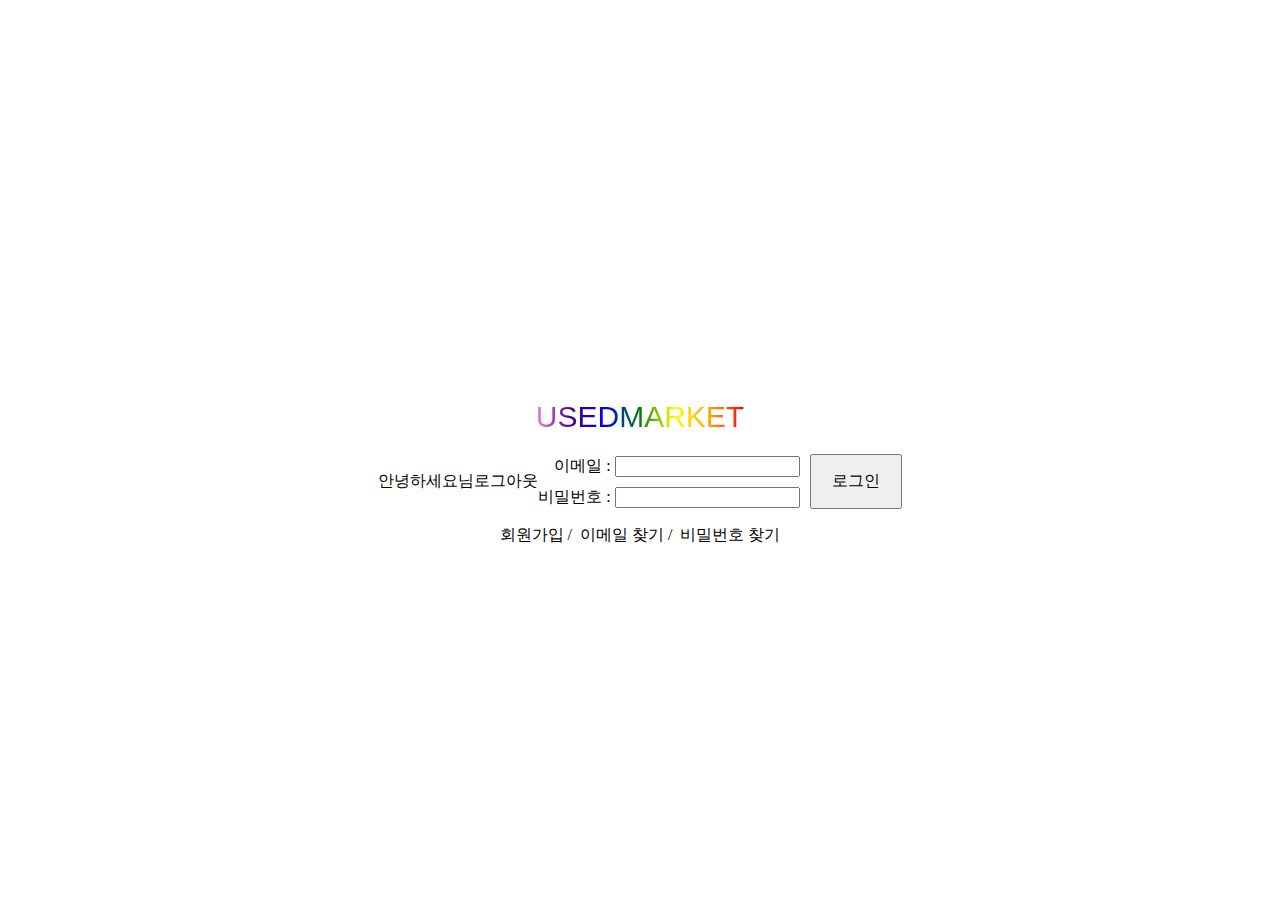
<file: src/main/resources/templates/index.html>
<html xmlns:th="http://www.thymeleaf.org"
      xmlns:sec="http://www.thymeleaf.org/extras/spring-security">
<head>
    <meta charset="UTF-8">
    <title>메인 페이지</title>
    <style>
        .total {
            display: flex;
            justify-content: center;
            align-items: center;
            height: 100vh;
            margin: 0;
            flex-direction: column;
        }

        .usedMarket {
            font-size: 30px;
            background: linear-gradient(to right, violet, indigo, blue, green, yellow, orange, red);
            -webkit-background-clip: text;
            color: transparent;
            text-align: center;
            font-family: 'Arial', sans-serif;
            margin-bottom: 20px;
            position: relative;
            animation: bendText 2s infinite;
        }

        @keyframes bendText {
            0% {
                transform: skewX(-15deg);
            }
            50% {
                transform: skewX(15deg);
            }
            100% {
                transform: skewX(-15deg);
            }
        }

        .usedMarket:before {
            content: '\1F4AB';
            font-size: 50px;
            position: absolute;
            top: -20px;
            left: 50%;
            transform: translateX(-50%);
        }

        .formContainer {
            display: flex;
            align-items: center;
        }

        .formClass,
        .formClass2,
        .links {
            list-style: none;
            margin: 0;
            padding: 0;
        }

        .formClass {
            display: flex;
            flex-direction: column;
            align-items: flex-end; /* Align items to the right */
            margin-right: 10px; /* Add some margin to separate from formClass2 */
        }

        .formClass2 button {
         padding: 15px 20px; /* 원하는 크기로 조절하세요. */
        font-size: 16px; /* 원하는 글자 크기로 조절하세요. */
        }

        .link1 {
        display:inline-block;
        }
        .link2 {
        display:inline-block;
        }
        .link3 {
        display:inline-block;
        }

    </style>

</head>

<body>


<div class="total">
    <p class="USEDMARKET" sec:authorize="isAnonymous()">USEDMARKET</p>
    <form method="post" action="/login">
        <div class="formContainer">
            <li sec:authorize="isAuthenticated()" style="list-style:none;">
                <p>안녕하세요<a th:href="@{/mypageView}"><span sec:authentication="name"></span></a>님</p>
            </li>
            <li sec:authorize="isAuthenticated()" style="list-style:none">
                <a th:href="@{/board/logout}">로그아웃</a>
            </li>
            <div class="formClass">
                <li sec:authorize="isAnonymous()" style="list-style:none; margin-bottom:10px">
                    이메일 : <input type="text" name="email" class="email">
                </li>
                <li sec:authorize="isAnonymous()" style="list-style:none;">
                    비밀번호 : <input type="password" name="password" class="password">
                </li>
            </div>
            <div class="formClass2">

                <li sec:authorize="isAnonymous()" style="list-style:none;">
                    <button type="submit">로그인</button>
                </li>
                <input type="hidden" th:name="${_csrf?.parameterName}" th:value="${_csrf?.token}">
            </div>
        </div>
    </form>
    <div class="links">
        <div class="link1">
            <li sec:authorize="isAnonymous()" style="list-style:none;">
                <a th:href="@{/UserJoinPage}">회원가입</a>&nbsp;/
            </li>
        </div>
        <div class="link2">
            <li sec:authorize="isAnonymous()" style="list-style:none;">
                &nbsp;<a th:href="@{/findEmailPage}">이메일 찾기</a>&nbsp;/
            </li>
        </div>
        <div class="link3">
            <li sec:authorize="isAnonymous()" style="list-style:none;">
                &nbsp;<a th:href="@{/memberFindPw}">비밀번호 찾기</a>
            </li>
        </div>
    </div>
</div>
<!--<li sec:authorize="isAuthenticated()" style="list-style:none">-->
<!--    <a th:href="@{/boardList}">판매</a>-->
<!--</li>-->
</body>
</html>
</file>
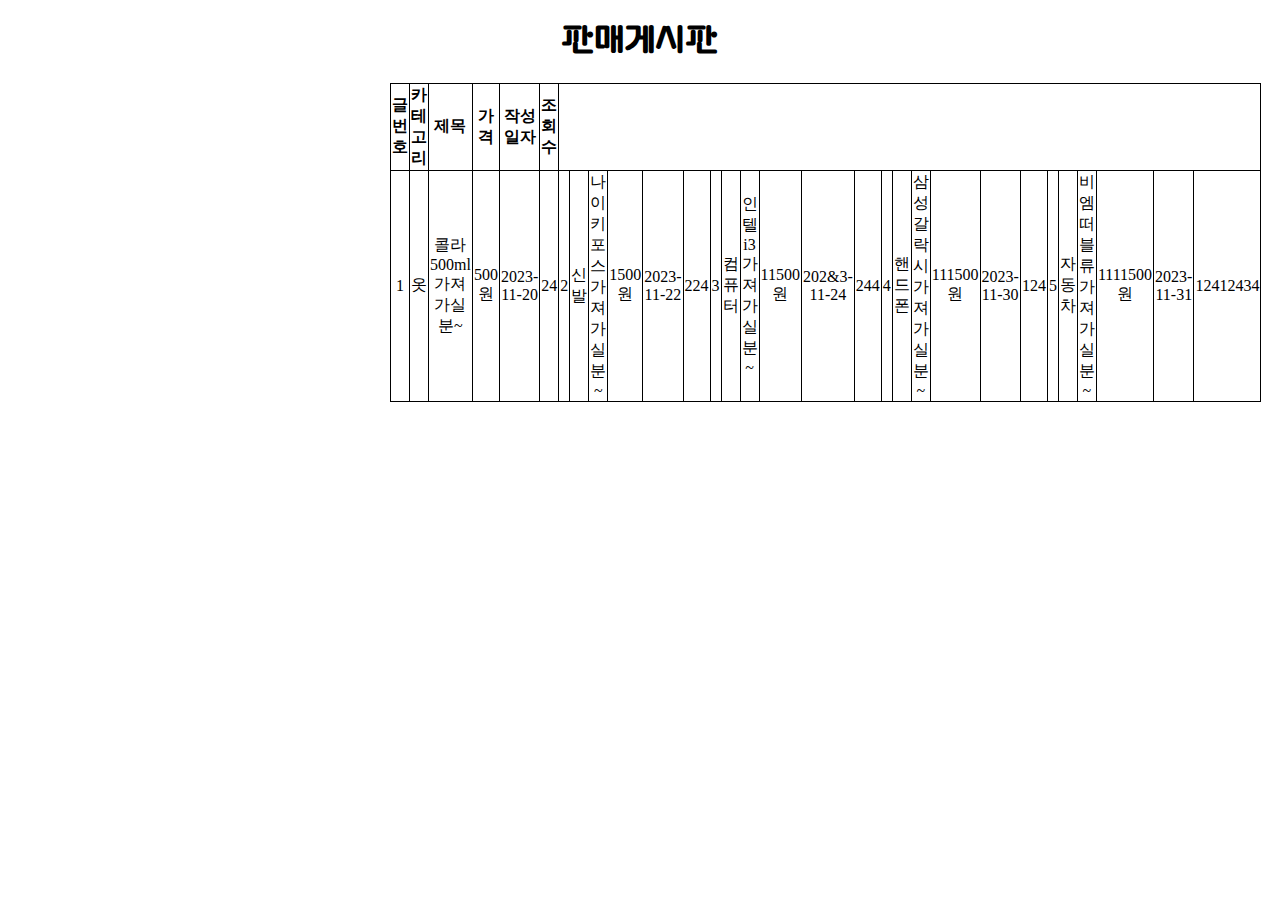
<file: src/main/resources/templates/boardlist.html>
<!DOCTYPE html>
<html lang="en">
<head>
    <meta charset="UTF-8">
    <title>게시판 리스트</title>
</head>

<style>
    @import url('https://fonts.googleapis.com/css2?family=Gugi&display=swap');
    h1 {
        font-family: 'Gugi', sans-serif;
        text-align : center;
    }
    .list {
        width : 500px;
        margin : 0 auto;
        margin-top : 20px;
    }
    table {
        border : 1px solid;
        border-collapse : collapse;
    }
    th, td {
        border : 1px solid;
        width : 400px;
        text-align : center;
    }
</style>

<body>
    <!--게시판제목-->
    <h1>판매게시판</h1>

    <!--게시판-->
    <div class="list">
        <table>
            <thead>
                <tr>
                    <th>글번호</th><th>카테고리</th><th>제목</th><th>가격</th><th>작성일자</th><th>조회수</th>
                </tr>
            </thead>
            <tbody>
                <tr>
                    <td>1</td><td>옷</td><td>콜라500ml 가져가실분~</td><td>500원</td><td>2023-11-20</td><td>24</td>
                    <td>2</td><td>신발</td><td>나이키포스 가져가실분~</td><td>1500원</td><td>2023-11-22</td><td>224</td>
                    <td>3</td><td>컴퓨터</td><td>인텔i3 가져가실분~</td><td>11500원</td><td>202&3-11-24</td><td>244</td>
                    <td>4</td><td>핸드폰</td><td>삼성갈락시 가져가실분~</td><td>111500원</td><td>2023-11-30</td><td>124</td>
                    <td>5</td><td>자동차</td><td>비엠떠블류 가져가실분~</td><td>1111500원</td><td>2023-11-31</td><td>12412434</td>
                </tr>
            </tbody>
        </table>
    </div>
</body>
</html>
</file>
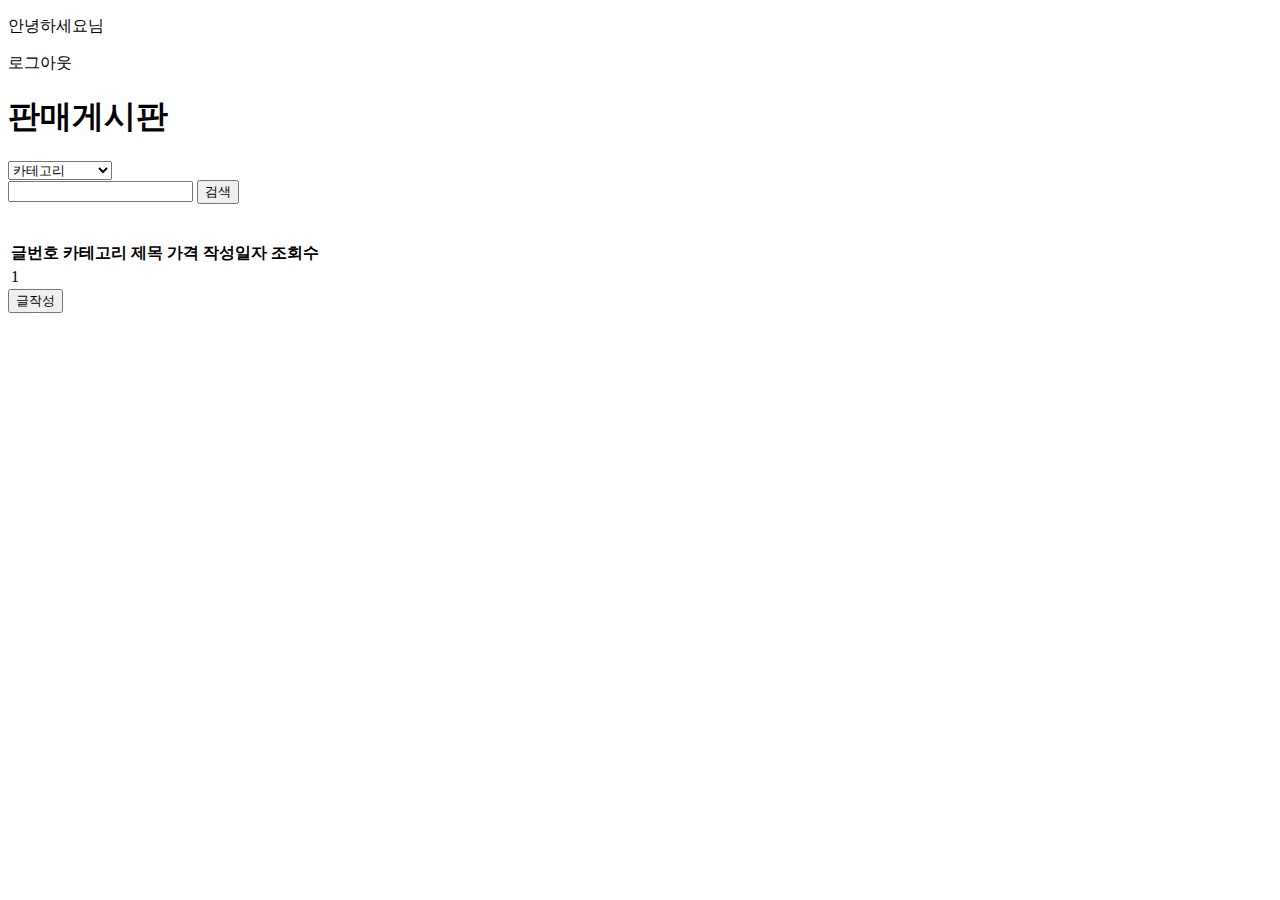
<file: src/main/resources/templates/boardList.html>
<!DOCTYPE html>
<html xmlns:th="http://www.thymeleaf.org"
      xmlns:sec="http://www.thymeleaf.org/extras/spring-security">
<head>
    <meta charset="UTF-8">
    <title>게시판 리스트</title>
    <link rel="preconnect" href="https://fonts.googleapis.com">
    <link rel="preconnect" href="https://fonts.gstatic.com" crossorigin>
    <link href="https://fonts.googleapis.com/css2?family=Sunflower:wght@300&display=swap" rel="stylesheet">
    <link th:href="@{/css/board/boardList.css}" rel="stylesheet" />

</head>
<body>
<!--Title-->
<div class="myInfo">
    <li sec:authorize="isAuthenticated()" style="list-style:none;">
        <p>안녕하세요<a th:href="@{/mypageView}"><span sec:authentication="name"></span></a>님</p>
    </li>
    <li sec:authorize="isAuthenticated()" style="list-style:none">
        <a th:href="@{/board/logout}">로그아웃</a>
    </li>
</div>
<h1>판매게시판</h1>

<!--검색-->

<div class="findClass">
    <form class="findForm" th:action="@{/board/list}" method="get">
        <div class="categoryDiv">
            <select class="category" name="bCategory">
                <option value="" disabled selected>카테고리</option>
                <option>디지털기기</option>
                <option>가구/인테리어</option>
                <option>유아동</option>
                <option>의류</option>
                <option>생활가전</option>
                <option>생활/주방</option>
                <option>식품</option>
                <option>스포츠/레저</option>
                <option>취미/게임</option>
                <option>뷰티/미용</option>
                <option>식물</option>
                <option>반려동물용품</option>
                <option>티켓/도서</option>
                <option>기타</option>
            </select>
        </div>

        <input class="findInput" type="text" name="searchKeyword">
        <button class="findBtn" type="submit">검색</button>
    </form>
</div><br><br>

<!--게시판-->
<div class="list">
    <table>
        <thead>
        <tr>
            <th>글번호</th>
            <th>카테고리</th>
            <th>제목</th>
            <th>가격</th>
            <th>작성일자</th>
            <th>조회수</th>
        </tr>
        </thead>
        <tbody>
        <tr th:each="board : ${list}">
            <td th:text="${board.bId}">1</td>
            <td th:text="${board.bCategory}"></td>
            <td>
                <a th:text="${board.bTitle}" th:href="@{/board/view(id=${board.bId})}"></a>
            </td>
            <td th:text="${board.bPrice}"></td>
            <td th:text="${board.bDate}"></td>
            <td th:text="${board.bViews}"></td>
        </tr>
        </tbody>
    </table>

    <!--글작성버튼-->
    <button class="writeButton" th:onclick="|location.href='@{/board/write}'|">글작성</button>

    </br>

    <div class="pageDiv">
        <!--Paging-->
        <th:block th:each="page : ${#numbers.sequence(startPage, endPage)}">
            <a class="pageNumber" th:if="${page != nowPage}"
               th:href="@{/board/list(page = ${page -1}, searchKeyword = ${param.searchKeyword})}"
               th:text="${page}"></a>
            <strong class="pageStrong" th:if="${page == nowPage}" th:text="${page}"></strong>
        </th:block>

    </div>
</div>
</body>
</html>
</file>
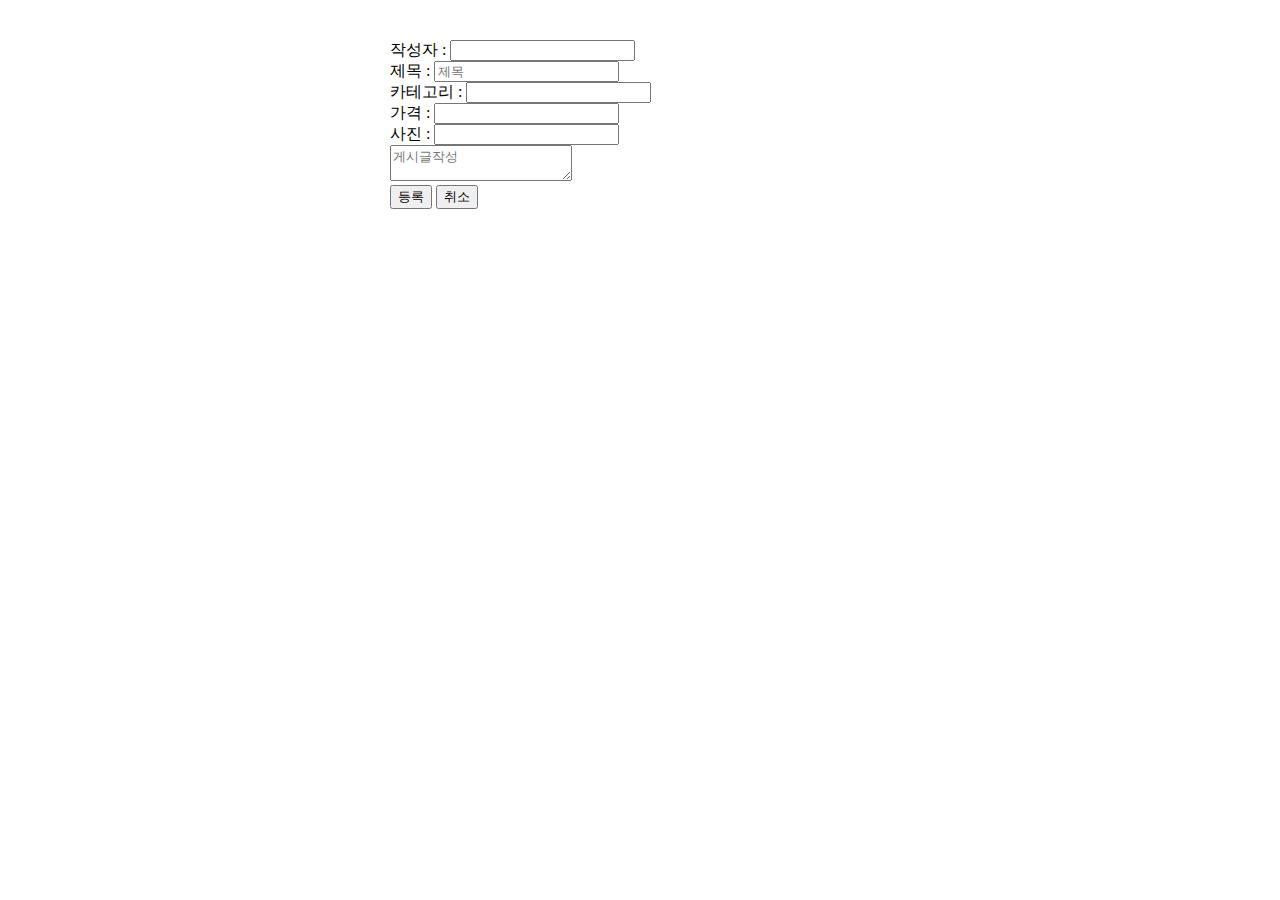
<file: src/main/resources/templates/boradWrite.html>
<!DOCTYPE html>
<html lang="en" xmlns:th="http://www.thymeleaf.org">
<head>
    <meta charset="UTF-8">
    <title>게시판 페이지</title>
</head>

<style>
    .boardPage {
        width : 500px;
        margin : 0 auto;
        margin-top : 40px;
    }
</style>

<body>
    <div class="boardPage">
        <form action="/board/list">
            작성자 : <input class="writer" type="text" th:text="{}"></br>
            제목 : <input class="title" placeholder="제목"></br>
            카테고리 : <input class="category"></br>
            가격 : <input class="price"></br>
            사진 : <input class="image"></br>
            <textarea class="content" placeholder="게시글작성"></textarea></br>
            <button type="submit">등록</button>
            <button href="#">취소</button>
        </form>
    </div>
</body>
</html>
</file>
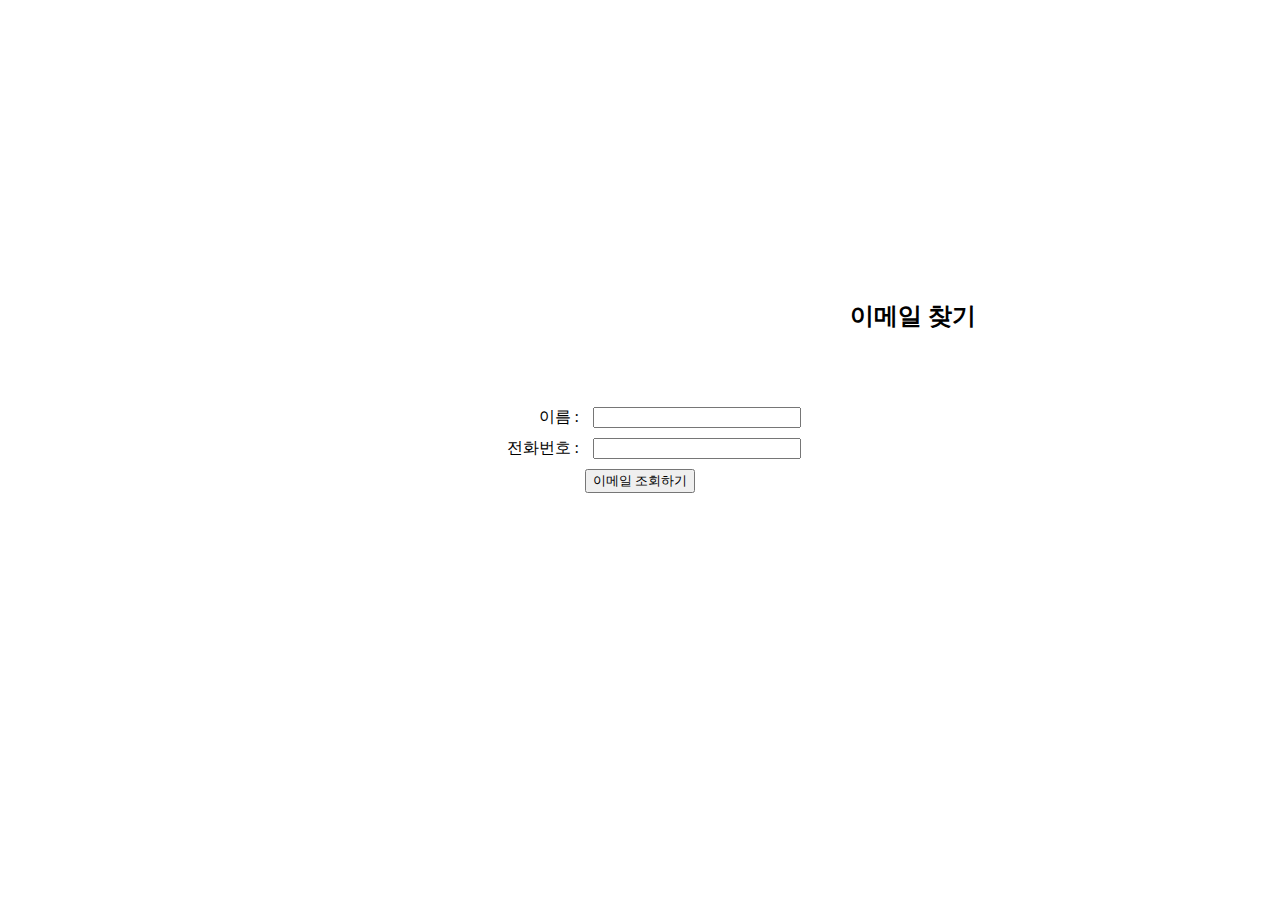
<file: src/main/resources/templates/findEmail.html>
<!DOCTYPE html>
<html lang="en" xmlns:th="http://www.thymeleaf.org">
<head>
    <meta charset="UTF-8">
    <title>Title</title>
    <script src="https://code.jquery.com/jquery-3.6.4.min.js"></script>
    <style>
        body {
           display: flex;
           align-items: center;
           justify-content: center;
           height: 100vh;
           margin: 0;
       }

       form {
           text-align: center;
       }

       h2 {
           margin: 0; /* Remove default margin */
           position: absolute;
           left: 850px;
           top: 300px;
       }

       span, input {
           display: block;
           margin-bottom: 10px; /* Adjust the margin as needed */
       }

       .nameSpan, .phoneSpan {
           display: inline-block;
           width: 100px; /* Adjust the width as needed */
           text-align: right;
           margin-right: 10px; /* Adjust the margin as needed */
       }

       .nameInput, .phoneInput {
           display: inline-block;
           width: 200px; /* Adjust the width as needed */
       }
    </style>
</head>


<body>


<h2>이메일 찾기</h2>

<form action="/findEmail" method="post" id="findEmail">
<span class="nameSpan">이름 : </span> <input type="text" name="name" class="nameInput"><br>
<span class="phoneSpan">전화번호 : </span> <input type="text" name="phone" class="phoneInput"><br>
<button type="submit">이메일 조회하기</button>
</form>
</div>

</body>
</html>
</file>
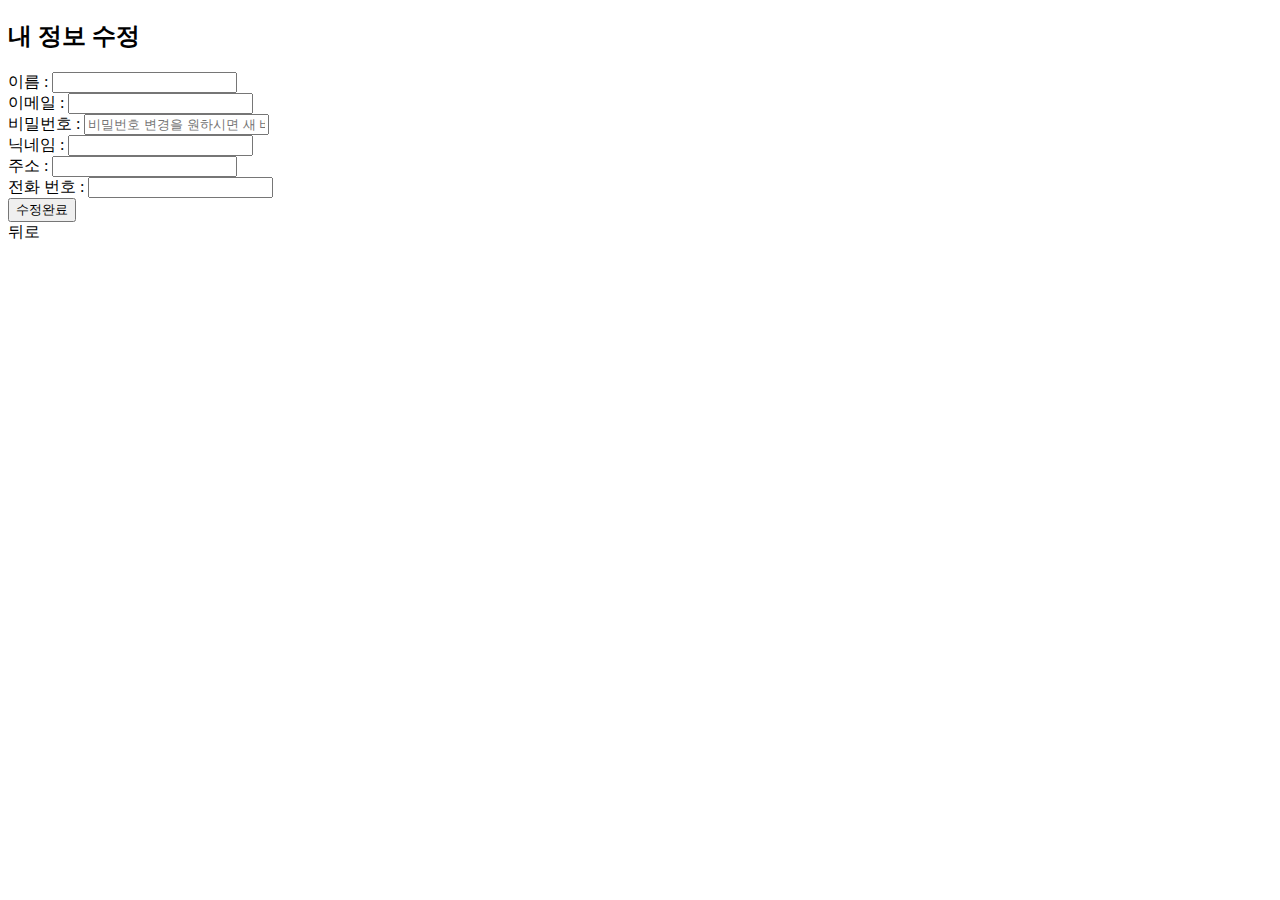
<file: src/main/resources/templates/modifyMyInfo.html>
<!DOCTYPE html>
<html xmlns:th="http://www.thymeleaf.org"
      xmlns:sec="http://www.thymeleaf.org/extras/spring-security">
<head>
    <meta charset="UTF-8">
    <title>Title</title>
</head>
<body>
<h2>내 정보 수정</h2>
<form th:action="@{/modify/{email}(email=${member.email})}" method="post">
    <span>이름 :</span> <input name="name" th:value="${member.name}" readonly><br>
    <span>이메일 : </span><input name="email" th:value="${member.email}" readonly><br>
    <span>비밀번호 : </span> <input name="password" type="password" placeholder="비밀번호 변경을 원하시면 새 비밀번호를 입력해주세요"><br>
    <span>닉네임 :</span> <input name="nickname" th:value="${member.nickname}"><br>
    <span>주소 :</span> <input name="address" th:value="${member.address}"><br>
    <span>전화 번호 :</span> <input name="phone" th:value="${member.phone}"><br>
<button type="submit">수정완료</button>
</form>
<a th:href="@{/mypageView}">뒤로</a>
</body>
</html>
</file>
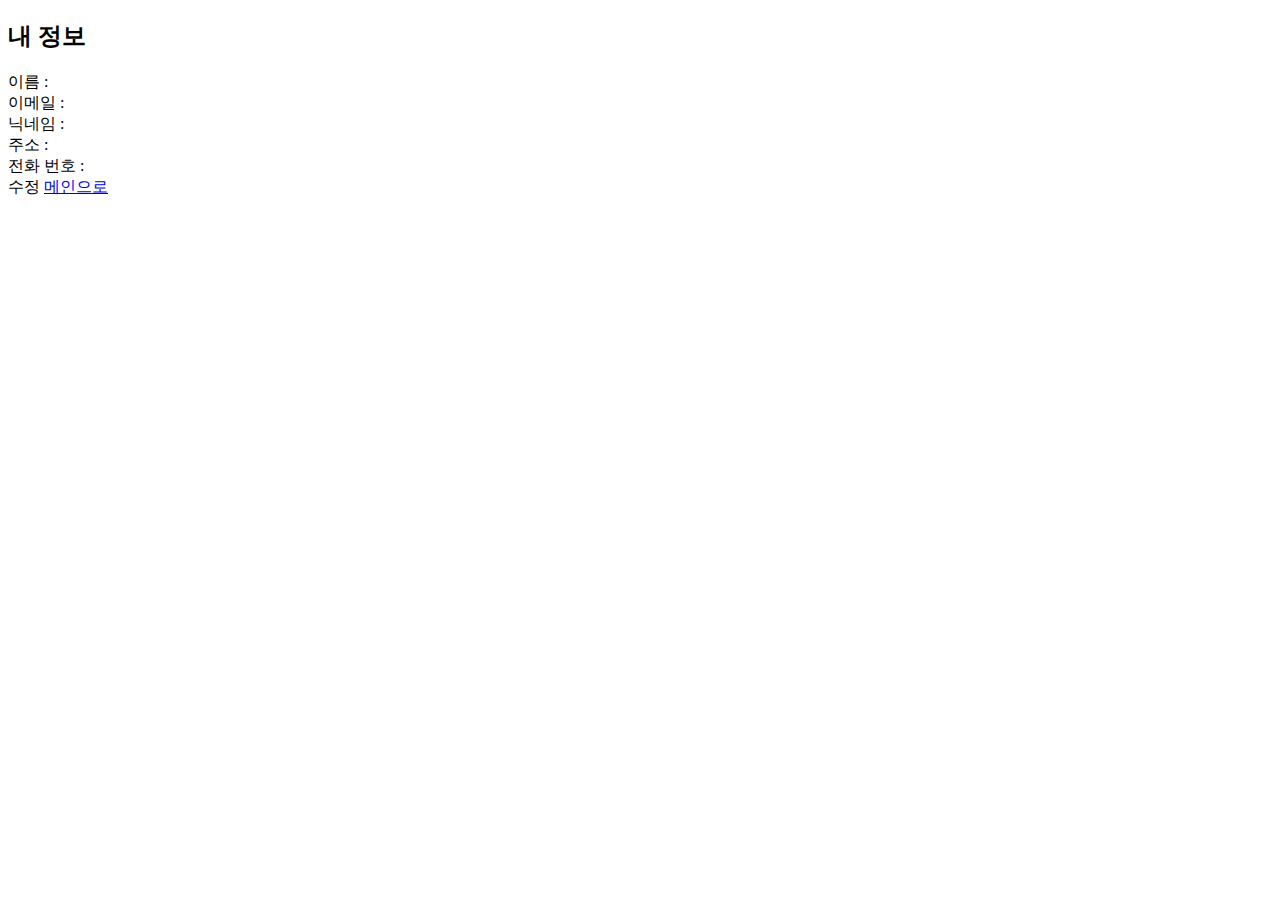
<file: src/main/resources/templates/mypageView.html>
<!DOCTYPE html>
<html xmlns:th="http://www.thymeleaf.org"
      xmlns:sec="http://www.thymeleaf.org/extras/spring-security">
<head>
    <meta charset="UTF-8">
    <title>Title</title>
</head>
<body>
<h2>내 정보</h2>
<span>이름 :</span> <span th:text="${member.name}" readonly></span><br>
<span>이메일 :</span> <span th:text="${member.email}" readonly></span><br>
<span>닉네임 :</span> <span th:text="${member.nickname}" readonly></span><br>
<span>주소 :</span> <span th:text="${member.address}" readonly></span><br>
<span>전화 번호 :</span> <span th:text="${member.phone}" readonly></span><br>
<a th:href="@{/modifyMyInfo/{email}(email=${member.email})}">수정</a>
<a href="/board/list">메인으로</a>
</body>
</html>
</file>
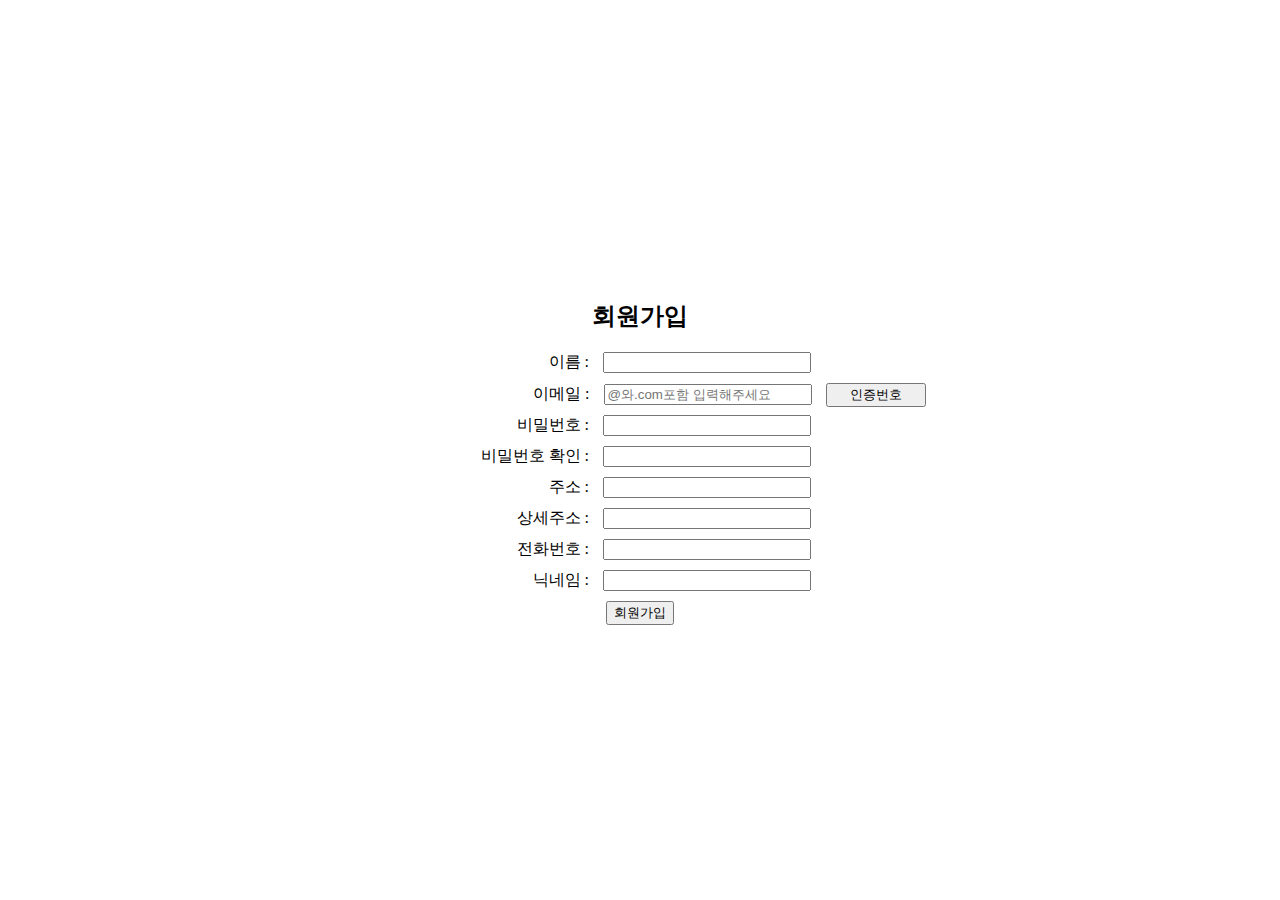
<file: src/main/resources/templates/UserJoinPage.html>
<!DOCTYPE html>
<html xmlns:th="http://www.thymeleaf.org">
<head>
    <meta charset="UTF-8">
    <title>Title</title>
    <script src="https://code.jquery.com/jquery-3.6.4.min.js"></script>
    <style>
        .joinDiv {
        text-align: center;
        margin-top: 300px;
    }

    .inputContainer {
        position: relative;
        display: inline-block;
        margin-left:115px;
    }

    .emailContainer {
        display: flex; /* 수평 정렬을 위한 flex 설정 */
        align-items: baseline; /* 기준선 정렬 (수직 정렬) */
    }

    .checkEmail {
        margin-left: 10px; /* 버튼과 입력창 사이의 간격 조절 */
        cursor: pointer;
        width: 100px; /* 버튼의 가로 크기를 조절하세요. */
    }

    .mailconfirm {
    margin-left : 135px;
    display:none;
    }

    span {
        display: inline-block;
        width: 120px;
        text-align: right;
        margin-right: 10px;
    }

    input {
        width: 200px;
        margin-bottom: 10px;
    }

    #confirmPassword {
        width: 200px;
    }
    </style>
</head>

<body>
<div class="joinDiv">
    <h2>회원가입</h2>

    <form id="signupForm" action="/save" method="post" onsubmit="return validateForm()">
        <span>이름 :</span>
        <input type="text" name="name" required><br>
        <div class="inputContainer">
            <span>이메일 : </span>
            <input type="text" name="email" id="email" placeholder="@와.com포함 입력해주세요" required>
            <button type="button" id="checkEmail" class="checkEmail" >인증번호</button>
        </div>
        <br>
        <div id="mailconfirmContainer" class="mailconfirm">
            <input type="text" id="mailconfirm" placeholder="인증번호를 입력해주세요" required>
            <button type="button" id="checkEm">인증하기</button>
        </div>
        <span>비밀번호 : </span>
        <input type="password" name="password" id="password" required><br>
        <span>비밀번호 확인 : </span>
        <input type="password" name="confirmPassword" id="confirmPassword" required><br>
        <span>주소 : </span>
        <input type="text" name="address" id="address" onclick="findAddress()" required><br>
        <span>상세주소 : </span>
        <input type="text" name="detailAddress" id="detailAddress" required><br>
        <span>전화번호 : </span>
        <input type="text" name="phone" required><br>
        <span>닉네임 : </span>
        <input type="text" name="nickname" required><br>


        <button type="submit" value="회원가입" id="check">회원가입</button>
        <input type="hidden" th:name="${_csrf?.parameterName}" th:value="${_csrf?.token}">
    </form>
</div>
<script src="//t1.daumcdn.net/mapjsapi/bundle/postcode/prod/postcode.v2.js"></script>
<script>
    $(document).ready(function () {
        $("#signupForm").submit(function (event) {
            if (!validateForm()) {
                event.preventDefault();
            }
        });

        function validateForm() {
            var email = $("#email").val();
            var password = $("#password").val();
            var confirmPassword = $("#confirmPassword").val();

            // 이메일 유효성 검사
            var emailRegex = /^[^\s@]+@[^\s@]+\.[^\s@]+$/;
            if (!emailRegex.test(email)) {
                alert("올바른 이메일 주소를 입력하세요.");
                return false;
            }

            // 비밀번호 일치 여부 확인
            if (password !== confirmPassword) {
                alert("비밀번호가 일치하지 않습니다.");
                return false;
            }

            // 필수 항목이 입력되었는지 확인
            if ($("#signupForm")[0].checkValidity() === false) {
                alert("모든 필수 항목을 입력하세요.");
                return false;
            }

            // 모든 검사를 통과하면 true 반환하여 폼 제출
            return true;
        }
    });

    //메일 발송
    $("#checkEmail").click(function () {
        $.ajax({
            type: "POST",
            url: "join/mailConfirm",
            data: {
                "email": $("#email").val()
            },
            success: function (data) {
                alert("인증번호가 해당 이메일로 발송되었습니다. 메일을 확인하세요.");
                showEmailConfirmationInput();
            }
        });
    });

    //인증번호 입력창 보이기
    function showEmailConfirmationInput() {
            $("#mailconfirmContainer").show();
        }

        $("#checkEm").click(function () {
            var enteredCode = $("#mailconfirm").val();
            $.ajax({
                type: "POST",
                url: "/join/verifyCode",
                data: {
                "enteredCode": enteredCode
                },
                success: function (response) {
                if (response === "success") {
                    alert("인증이 완료되었습니다!");
                } else {
                    alert("인증번호가 일치하지 않습니다. 다시 시도해주세요.");
                    return;
                }
            },
            error: function (error) {
                console.log("에러: " + error);
            }
        });
    });

    function findAddress() {
    new daum.Postcode({
        oncomplete: function(data) {
            var addr = '';

            if (data.userSelectedType === 'R') {
                addr = data.roadAddress;
            } else {
                addr = data.jibunAddress;
            }

            $("#address").val(addr);

            $("#detailAddress").focus();
        }
    }).open();
}
</script>
</body>
</html>
</file>
